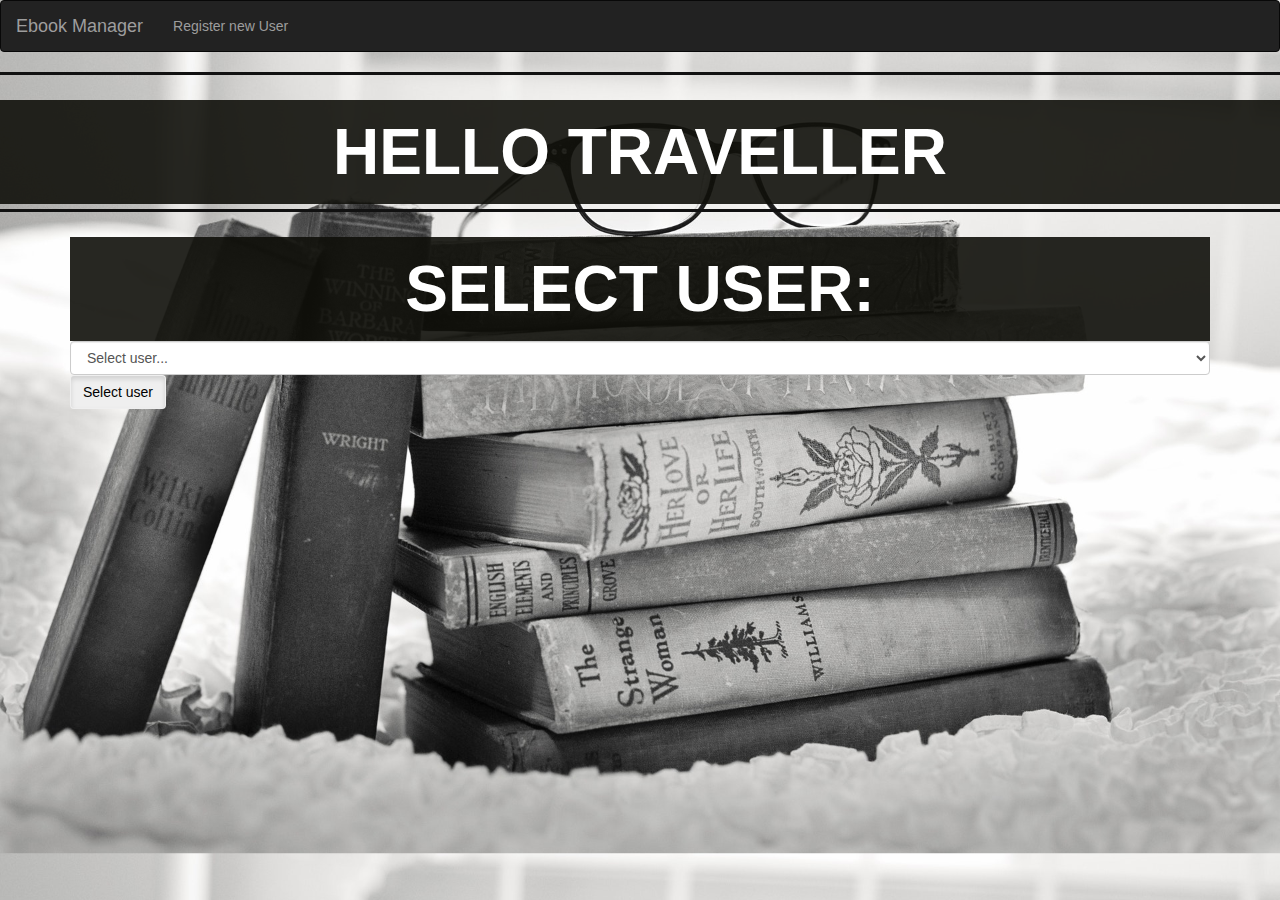
<file: src/main/resources/static/index.html>
<!DOCTYPE html>
<html>

<head>
    <meta charset="utf-8"/>
    <meta http-equiv="X-UA-Compatible" content="IE=edge">
    <title>Ebook Manager Index Page</title>
    <meta name="viewport" content="width=device-width, initial-scale=1">
    <link rel="stylesheet" href="css/style.css">
</head>

<body class="bgIndex">
<nav class="navbar navbar-inverse">
    <div class="container-fluid">
        <div class="navbar-header">
            <a class="navbar-brand" href="#">Ebook Manager</a>
        </div>
        <ul class="nav navbar-nav">
            <li><a href="views/registerUser.html">Register new User</a></li>
        </ul>
    </div>
</nav>

<div>
    <hr class="line">
    <h1 class="h1Header">Hello Traveller</h1>
    <hr class="line">

</div>
<div class="container">
    <h1 class="h1Header">Select user:</h1>
    <div class="col">
        <select name="selectUser" id="selectUser" class="form-control">
            <option value="" selected="selected">Select user...</option>
        </select>
        <button id="button" class="btn btn-dark active btnIndex " value="Submit" name="button"> Select user</button>
    </div>
</div>
<br>
<div class="container">

    <div class="showDetails formDiv col containerHomePage" id="divForm">
        <form>
            <div class="form-row ">
                <div class="col">
                    <label>Login:
                        <input type="text" id="inputLogin" class="form-control" placeholder="Enter login">
                    </label>
                </div>
                <div class="col">
                    <label>Password:
                        <input type="password" id="inputPassword" class="form-control" placeholder="Enter password">
                    </label>
                </div>
                <br>
                <input class="btn btn-dark active btnIndex " type="submit" id="loginUser" value="Login">
            </div>
        </form>
    </div>
</div>
<script src="https://cdnjs.cloudflare.com/ajax/libs/jquery/3.2.1/jquery.min.js"></script>
<script src="./js/index.js"></script>
<script src="https://maxcdn.bootstrapcdn.com/bootstrap/3.3.7/js/bootstrap.min.js"></script>
<link rel="stylesheet" href="https://maxcdn.bootstrapcdn.com/bootstrap/3.3.7/css/bootstrap.min.css">
</body>

</html>
</file>
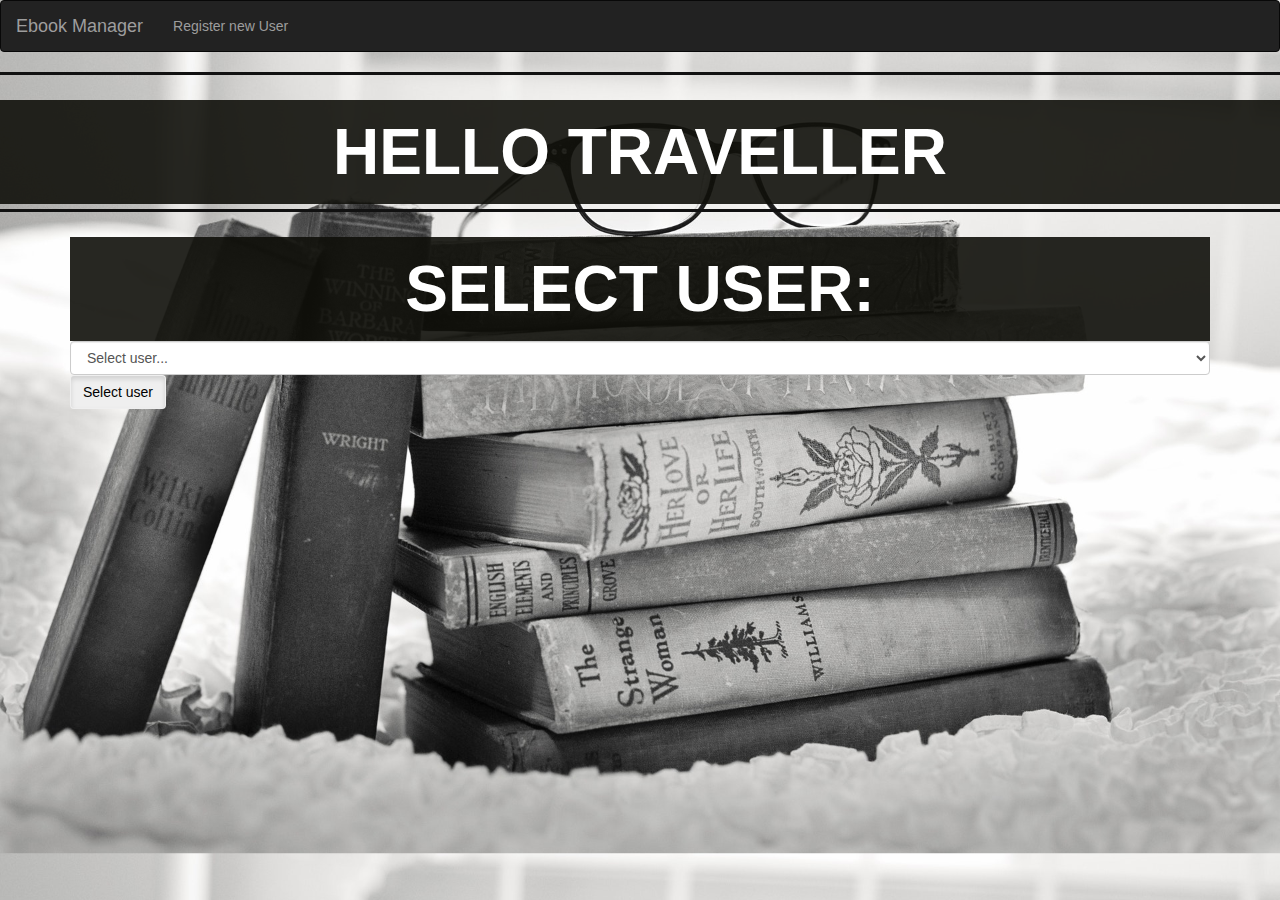
<file: src/main/resources/static/views/logout.html>
<!DOCTYPE html>
<html lang="en">
<head>
    <meta charset="UTF-8">
    <meta name="viewport" content="width=device-width, initial-scale=1.0">
    <meta http-equiv="X-UA-Compatible" content="ie=edge">
    <link rel="stylesheet" href="../css/style.css">
    <title>Log Out</title>
</head>
<body>


<!-- <link rel="stylesheet" href="https://stackpath.bootstrapcdn.com/bootstrap/4.1.3/css/bootstrap.min.css" integrity="sha384-MCw98/SFnGE8fJT3GXwEOngsV7Zt27NXFoaoApmYm81iuXoPkFOJwJ8ERdknLPMO"
    crossorigin="anonymous">
<script src="https://code.jquery.com/jquery-3.3.1.slim.min.js" integrity="sha384-q8i/X+965DzO0rT7abK41JStQIAqVgRVzpbzo5smXKp4YfRvH+8abtTE1Pi6jizo"
    crossorigin="anonymous"></script>
<script src="https://cdnjs.cloudflare.com/ajax/libs/popper.js/1.14.3/umd/popper.min.js" integrity="sha384-ZMP7rVo3mIykV+2+9J3UJ46jBk0WLaUAdn689aCwoqbBJiSnjAK/l8WvCWPIPm49"
    crossorigin="anonymous"></script>
<script src="https://stackpath.bootstrapcdn.com/bootstrap/4.1.3/js/bootstrap.min.js" integrity="sha384-ChfqqxuZUCnJSK3+MXmPNIyE6ZbWh2IMqE241rYiqJxyMiZ6OW/JmZQ5stwEULTy"
    crossorigin="anonymous"></script> -->
<script src="https://cdnjs.cloudflare.com/ajax/libs/jquery/3.2.1/jquery.min.js"></script>
<script src="../js/logout.js"></script>
</body>
</html>
</file>
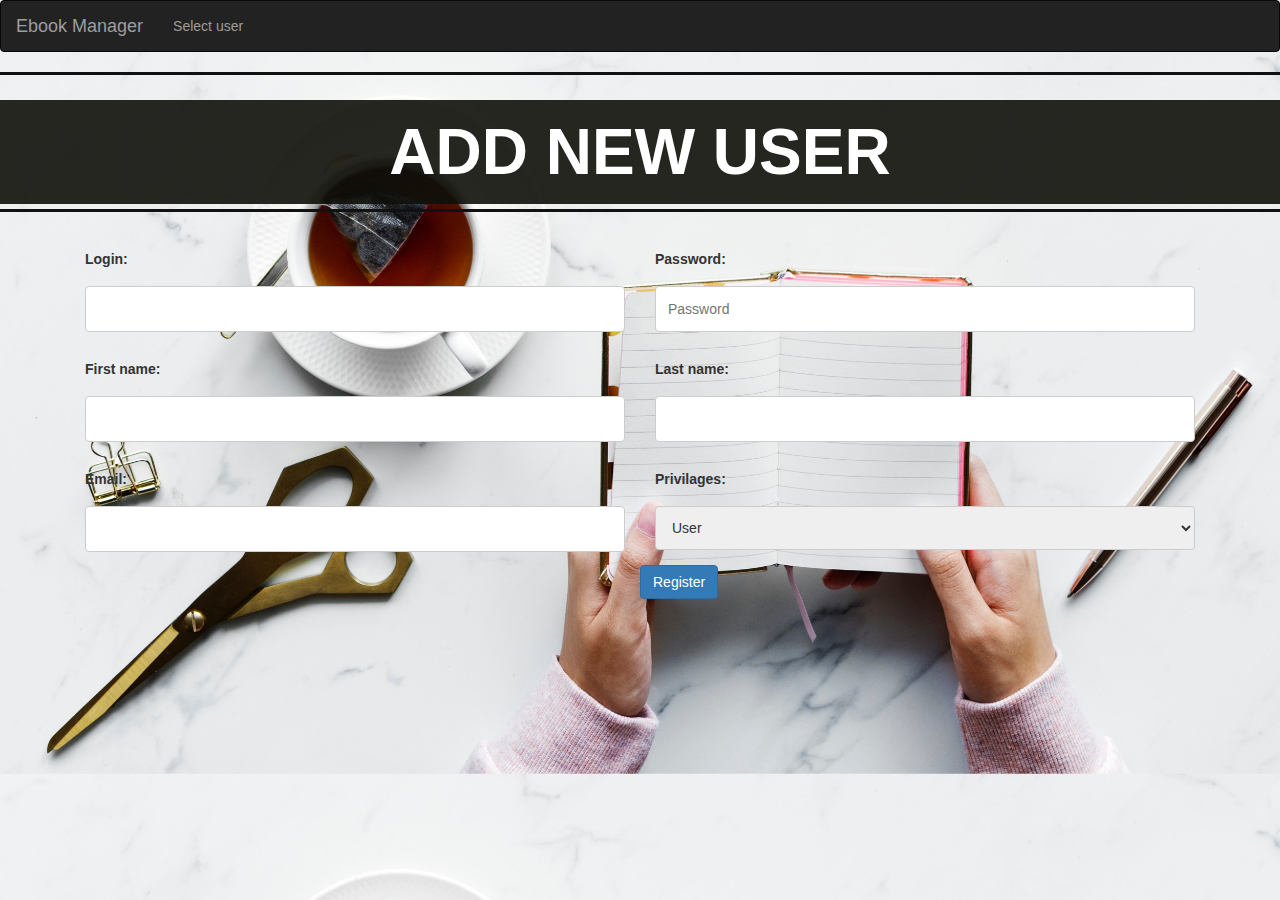
<file: src/main/resources/static/views/registerUser.html>
<!DOCTYPE html>
<html>

<head>
    <meta charset="utf-8"/>
    <meta http-equiv="X-UA-Compatible" content="IE=edge">
    <title>Register new user</title>
    <meta name="viewport" content="width=device-width, initial-scale=1">
    <link rel="stylesheet" href="../css/style.css">
    <link rel="stylesheet" href="https://maxcdn.bootstrapcdn.com/bootstrap/3.3.7/css/bootstrap.min.css">

</head>

<body class="registerImg">
<nav class="navbar navbar-inverse">
    <div class="container-fluid">
        <div class="navbar-header">
            <a class="navbar-brand" href="#">Ebook Manager</a>
        </div>
        <ul class="nav navbar-nav">
            <li><a href="../index.html">Select user</a></li>
        </ul>
    </div>
</nav>

<div>
    <hr class="line">
    <h1 class="h1Header">Add new User</h1>
    <hr class="line">
</div>
<div class="container">
    <div id="formDiv" class="col">
        <div id="errors" align="center"></div>
        <form id="form" method="POST">
            <div class="form-row">
                <div class="form-group col-md-6">
                    <label for="login">Login:</label>
                    <input type="text" name="login" id="login">
                </div>
                <div class="form-group col-md-6">
                    <label for="password">Password:</label>
                    <input type="password" name="password" id="password" placeholder="Password">
                </div>
            </div>
            <div class="form-row">
                <div class="form-group col-md-6">
                    <label for="firstName">First name:</label>
                    <input type="text" name="firstName" id="firstName">
                </div>
                <div class="form-group col-md-6">

                    <label for="lastName">Last name:</label>
                    <input type="text" name="lastName" id="lastName">
                </div>
            </div>
            <div class="form-row">
                <div class="form-group col-md-6">
                    <label for="email">Email:</label>
                    <input type="email" name="email" id="email">
                </div>
                <div class="form-group col-md-6">

                    <label for="UserRole">Privilages:</label>
                    <select name="UserRole" id="userRole">
                        <option value="USER">User</option>
                        <option value="ADMIN">Admin</option>
                    </select>
                </div>
            </div>
            <div>
                <input type="hidden" name="id" id="id">
                <input type="submit" id="subimtButton" value="Register" class="btn btn-primary">
            </div>
        </form>
    </div>

</div>
<script src="https://cdnjs.cloudflare.com/ajax/libs/jquery/3.2.1/jquery.min.js"></script>
<script src="../js/registerUser.js"></script>
<script src="https://maxcdn.bootstrapcdn.com/bootstrap/3.3.7/js/bootstrap.min.js"></script>
</body>

</html>
</file>
<file: src/main/resources/static/css/style.css>
.showDetails {
    display: none;
}

.bgIndex {
    background-image: url(../img/indexImg.jpg);
    -webkit-background-size: cover;
    -moz-background-size: cover;
    -o-background-size: cover;
    background-size: cover;
}

.registerImg {
    background-image: url(../img/registerImg.jpg);
    -webkit-background-size: cover;
    -moz-background-size: cover;
    -o-background-size: cover;
    background-size: cover;
}

.homePageImg {
    background: url(../img/homePage.jpg) no-repeat center center fixed;
    -webkit-background-size: cover;
    -moz-background-size: cover;
    -o-background-size: cover;
    background-size: cover;
}

.authorImg {
    background: url(../img/author4.jpg) no-repeat center center fixed;
    -webkit-background-size: cover;
    -moz-background-size: cover;
    -o-background-size: cover;
    background-size: cover;
}

.genresImg {
    background: url(../img/genres.jpeg) no-repeat center center fixed;
    -webkit-background-size: cover;
    -moz-background-size: cover;
    -o-background-size: cover;
    background-size: cover;
}

.bookstoreImg {
    background: url(../img/bookstore1.jpg) no-repeat center center fixed;
    -webkit-background-size: cover;
    -moz-background-size: cover;
    -o-background-size: cover;
    background-size: cover;
}

.sendMessageImg {
    background: url(../img/message2.jpeg) no-repeat center center fixed;
    -webkit-background-size: cover;
    -moz-background-size: cover;
    -o-background-size: cover;
    background-size: cover;
}

.adminImg {
    background: url(../img/admin2.jpeg) no-repeat center center fixed;
    -webkit-background-size: cover;
    -moz-background-size: cover;
    -o-background-size: cover;
    background-size: cover;
}

.table-dark {
    background-color: hsl(0, 1%, 21%);
    color: white;
    background-color: rgba(15, 15, 10, .9);
}

.btnIndex {
    color: black;
    -webkit-transition-duration: 0.4s;
    transition-duration: 0.4s;
    cursor: pointer;
    border-color: black;
    float: left;
}

.btnIndex:hover {
    background-color: #555555;
    color: white;
}

th {
    align-content: center;
    text-align: center;
}

.h1Header {
    color: #111;
    font-family: 'Open Sans Condensed', sans-serif;
    font-size: 64px;
    font-weight: 700;
    line-height: 64px;
    margin: 0 0 0;
    padding: 20px 30px;
    text-align: center;
    text-transform: uppercase;
    background-color: rgba(15, 15, 10, .9);
    color: white;
}

.genreHeader {
    color: white;
}

.line {
    border-top: 3px solid #111;
    display: block;
    margin-top: 5px;
    padding-top: 5px;
    position: relative;
}

.formDiv {
    border: 2px solid;
    border-color: black;
    border-radius: 5px;
    width: 600px;
    margin: auto;
    background-color: rgba(15, 15, 10, .5);
    color: white;
}

.bookstoreFormDiv {
    display: inline-flex;
    margin: auto;
    color: white;
    border: 2px;
    border-color: black;
    border-radius: 5px;
    background-color: rgba(15, 15, 10, .5);
    width: 600px;
    position: relative;

}

input[type=text],
input[type=password],
input[type=email],
input[type=url],
select,
textarea {
    width: 100%;
    padding: 12px;
    border: 1px solid #ccc;
    border-radius: 4px;
    resize: vertical;
    color: black;
}

label {
    padding: 12px 12px 12px 0;
    display: inline-block;
}

.btnSubmitHomePage {
    position: sticky;
}

#bookDetailsDiv {
    border: 2px solid;
    border-color: black;
    border-radius: 5px;
    width: 600px;
    margin: auto;
    background-color: rgba(15, 15, 10, .5);
    color: white;
}

.homePageShowDiv {
    display: inline-flex;

}

.containerHomePage {
    align-self: auto;
    flex: 1;
}

#bookDetailsDiv {
    float: right;
    align-self: auto;

}

.bookDetailsList {
    border: 1px solid;
    border-color: white;
    border-radius: 5px;
    margin: auto;
    background-color: rgba(15, 15, 10, .5);
    text-align: center;
    -webkit-transition-duration: 0.4s;
    transition-duration: 0.4s;
    cursor: pointer;

}

.bookDetailsList:hover {
    background-color: rgba(15, 15, 10, .9);
}

#findBooksByTitleDiv {
    float: left;
    align-self: auto;
}

h2 {
    font-family: 'Open Sans Condensed', sans-serif;
    font-size: 40px;
    font-weight: 700;
    line-height: 64px;
    margin: 0 0 0;
    padding: 20px 30px;
    text-align: center;
    text-transform: uppercase;
    background-color: rgba(15, 15, 10, .9);
    color: white;

}
</file>
